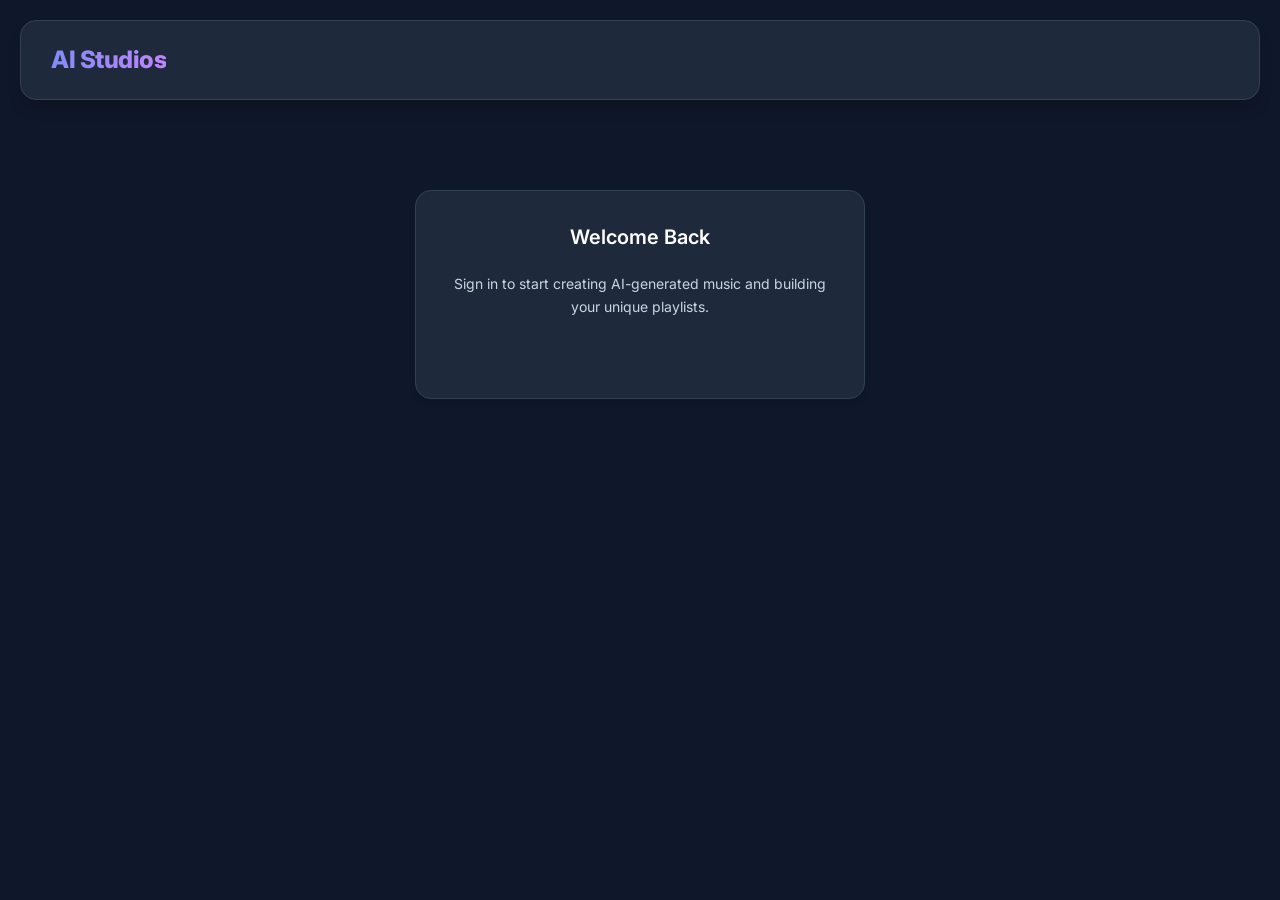
<file: frontend/index.html>
<!DOCTYPE html>
<html lang="en">
<head>
    <meta charset="UTF-8">
    <meta name="viewport" content="width=device-width, initial-scale=1.0">
    <title>AI Song Generation Platform</title>
    <!-- Google Fonts -->
    <link href="https://fonts.googleapis.com/css2?family=Inter:wght@400;500;600;700;800&display=swap" rel="stylesheet">
    <!-- CSS -->
    <link rel="stylesheet" href="style.css">
    <!-- Google OAuth -->
    <script src="https://accounts.google.com/gsi/client" async defer></script>
</head>
<body>

    <div class="container">
        <nav class="navbar">
            <div style="display: flex; align-items: center; gap: 24px;">
                <div class="logo" onclick="showPage('home')" style="cursor: pointer;">AI Studios</div>
                <span id="nav-playlists" class="hidden" onclick="showPage('playlists')" style="font-size: 15px; font-weight: 600; color: var(--text-secondary); cursor: pointer; transition: color 0.2s;" onmouseover="this.style.color='var(--text-primary)'" onmouseout="this.style.color='var(--text-secondary)'">Playlists</span>
            </div>
            <div id="user-controls" class="badges hidden">
                <span class="status-badge status-complete">Logged In</span>
                <button class="danger" onclick="logout()" style="padding: 8px 16px;">Logout</button>
            </div>
        </nav>

        <!-- Auth Section -->
        <div id="auth-section" class="card">
            <h2>Welcome Back</h2>
            <p>Sign in to start creating AI-generated music and building your unique playlists.</p>
            
            <div style="display: flex; justify-content: center; margin-bottom: 20px;">
                <div id="google-login-button"></div>
            </div>
        </div>

        <!-- Main App Section (Home Page) -->
        <div id="app-section" class="app-container hidden">
            
            <!-- Left Sidebar (Generate only) -->
            <div class="sidebar">
                <div class="card">
                    <h2>Create a Song</h2>
                    <label style="font-size: 14px; color: var(--text-secondary);">Story/Prompt: <span style="color: #e05252;">*</span></label>
                    <input type="text" id="story-input" placeholder="A lo-fi beat about late night coding...">
                    
                    <label style="font-size: 14px; color: var(--text-secondary);">Genre: <span style="color: #e05252;">*</span></label>
                    <select id="genre-input">
                        <option value="pop">Pop</option>
                        <option value="electronic">Electronic</option>
                        <option value="hip_hop">Hip-Hop</option>
                        <option value="rock">Rock</option>
                        <option value="jazz">Jazz</option>
                        <option value="rnb">R&B</option>
                        <option value="classical">Classical</option>
                        <option value="country">Country</option>
                        <option value="blues">Blues</option>
                        <option value="reggae">Reggae</option>
                        <option value="metal">Metal</option>
                        <option value="indie">Indie</option>
                        <option value="folk">Folk</option>
                    </select>

                    <label style="font-size: 14px; color: var(--text-secondary);">Mood: <span style="font-size: 12px; opacity: 0.6;">(optional)</span></label>
                    <input type="text" id="mood-input" placeholder="e.g. happy, melancholic, energetic...">

                    <label style="font-size: 14px; color: var(--text-secondary);">Occasion: <span style="font-size: 12px; opacity: 0.6;">(optional)</span></label>
                    <input type="text" id="occasion-input" placeholder="e.g. birthday, wedding, road trip...">

                    <label style="font-size: 14px; color: var(--text-secondary);">Language: <span style="font-size: 12px; opacity: 0.6;">(optional)</span></label>
                    <input type="text" id="language-input" placeholder="English" value="English">

                    <label style="font-size: 14px; color: var(--text-secondary);">Custom Lyrics: <span style="font-size: 12px; opacity: 0.6;">(optional, leave blank to auto-generate)</span></label>
                    <textarea id="lyrics-input" placeholder="Paste your custom lyrics here..."></textarea>                    
                    <button onclick="generateSong()" style="width: 100%;">Generate Song</button>
                    <p id="generate-status" style="font-size: 13px; margin-top: 15px; color: var(--text-secondary); text-align: center;"></p>
                </div>
            </div>

            <!-- Right Content (Library) -->
            <div class="main-content">
                <div class="card">
                    <div class="flex-row" style="margin-bottom: 20px;">
                        <h2>Your Library</h2>
                        <button onclick="fetchSongs()" class="secondary" style="padding: 6px 12px; font-size: 12px;">↻ Refresh</button>
                    </div>
                    <div id="songs-list"><p style="color: var(--text-secondary);">Loading songs...</p></div>
                </div>
            </div>

        </div>

        <!-- Playlists Page -->
        <div id="playlists-section" class="hidden">
            <div class="card" style="max-width: 700px; margin: 0 auto;">
                <div class="flex-row" style="margin-bottom: 20px;">
                    <h2>Playlists</h2>
                    <button onclick="fetchPlaylists()" class="secondary" style="padding: 6px 12px; font-size: 12px;">↻ Refresh</button>
                </div>

                <div style="background: rgba(0,0,0,0.2); padding: 15px; border-radius: 8px; margin-bottom: 24px;">
                    <input type="text" id="new-playlist-name" placeholder="New Playlist Name" style="margin-bottom: 10px;">
                    <button onclick="createPlaylist()" class="success" style="width: 100%;">+ Create Playlist</button>
                </div>

                <div id="playlists-list"><p style="color: var(--text-secondary);">Loading playlists...</p></div>
            </div>
        </div>

    </div>

    <!-- Page Navigation Logic -->
    <script>
        function showPage(page) {
            const appSection = document.getElementById('app-section');
            const playlistsSection = document.getElementById('playlists-section');
            const navPlaylists = document.getElementById('nav-playlists');

            if (page === 'home') {
                appSection.classList.remove('hidden');
                playlistsSection.classList.add('hidden');
                navPlaylists.style.color = 'var(--text-secondary)';
            } else if (page === 'playlists') {
                appSection.classList.add('hidden');
                playlistsSection.classList.remove('hidden');
                navPlaylists.style.color = 'var(--text-primary)';
                fetchPlaylists();
            }
        }

        // Show nav links only when logged in — hook into your existing login/logout flow
        const _origHandleGoogleLogin = window.handleGoogleLogin;
        window.addEventListener('load', () => {
            // Patch handleGoogleLogin to also show nav after login
            if (typeof handleGoogleLogin === 'function') {
                const original = handleGoogleLogin;
                window.handleGoogleLogin = function(response) {
                    original(response);
                    document.getElementById('nav-playlists').classList.remove('hidden');
                };
            }

            // Patch logout to hide nav
            if (typeof logout === 'function') {
                const origLogout = logout;
                window.logout = function() {
                    origLogout();
                    document.getElementById('nav-playlists').classList.add('hidden');
                };
            }
        });
    </script>

    <!-- Logic -->
    <script src="app.js"></script>
</body>
</html>
</file>
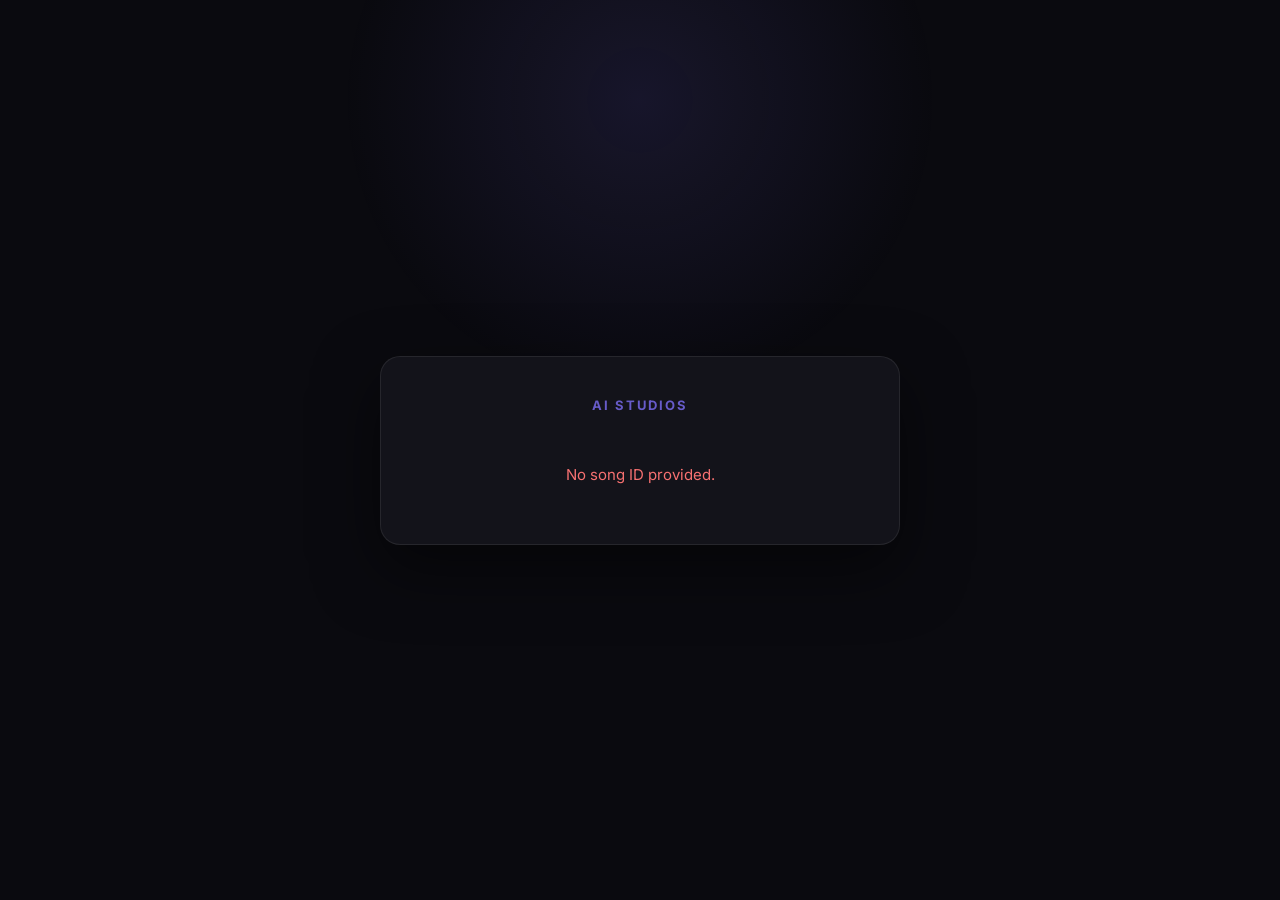
<file: frontend/public.html>
<!DOCTYPE html>
<html lang="en">
<head>
    <meta charset="UTF-8">
    <meta name="viewport" content="width=device-width, initial-scale=1.0">
    <title>AI Studios — Listen</title>
    <link href="https://fonts.googleapis.com/css2?family=Inter:wght@400;500;600;700;800&display=swap" rel="stylesheet">
    <style>
        :root {
            --bg: #0a0a0f;
            --card: #13131a;
            --border: rgba(255,255,255,0.08);
            --accent: #7c6ef5;
            --accent2: #c084fc;
            --text-primary: #f0f0ff;
            --text-secondary: #8888aa;
        }

        * { margin: 0; padding: 0; box-sizing: border-box; }

        body {
            background: var(--bg);
            font-family: 'Inter', sans-serif;
            color: var(--text-primary);
            min-height: 100vh;
            display: flex;
            flex-direction: column;
            align-items: center;
            justify-content: center;
            padding: 24px;
        }

        /* Ambient glow background */
        body::before {
            content: '';
            position: fixed;
            top: -200px;
            left: 50%;
            transform: translateX(-50%);
            width: 600px;
            height: 600px;
            background: radial-gradient(circle, rgba(124,110,245,0.12) 0%, transparent 70%);
            pointer-events: none;
            z-index: 0;
        }

        .card {
            position: relative;
            z-index: 1;
            background: var(--card);
            border: 1px solid var(--border);
            border-radius: 20px;
            padding: 40px;
            max-width: 520px;
            width: 100%;
            text-align: center;
            box-shadow: 0 24px 64px rgba(0,0,0,0.5);
        }

        .brand {
            font-size: 13px;
            font-weight: 700;
            letter-spacing: 0.15em;
            text-transform: uppercase;
            color: var(--accent);
            margin-bottom: 32px;
            opacity: 0.8;
        }

        .song-title {
            font-size: 28px;
            font-weight: 800;
            line-height: 1.2;
            margin-bottom: 12px;
            background: linear-gradient(135deg, var(--text-primary), var(--accent2));
            -webkit-background-clip: text;
            -webkit-text-fill-color: transparent;
            background-clip: text;
        }

        .song-meta {
            font-size: 14px;
            color: var(--text-secondary);
            margin-bottom: 32px;
            text-transform: capitalize;
        }

        .song-meta span {
            display: inline-block;
            background: rgba(124,110,245,0.15);
            border: 1px solid rgba(124,110,245,0.3);
            border-radius: 20px;
            padding: 4px 14px;
            color: var(--accent2);
            font-weight: 500;
        }

        /* Custom audio player */
        audio {
            width: 100%;
            border-radius: 12px;
            margin-bottom: 28px;
            filter: invert(1) hue-rotate(200deg) brightness(0.85);
        }

        .cta {
            font-size: 13px;
            color: var(--text-secondary);
        }

        .cta a {
            color: var(--accent);
            text-decoration: none;
            font-weight: 600;
        }

        .cta a:hover { text-decoration: underline; }

        /* Loading / error states */
        .state {
            font-size: 15px;
            color: var(--text-secondary);
            padding: 20px 0;
        }

        .state.error { color: #f87171; }

        /* Waveform animation while loading */
        .loader {
            display: flex;
            align-items: center;
            justify-content: center;
            gap: 5px;
            height: 48px;
            margin-bottom: 28px;
        }

        .loader span {
            display: block;
            width: 4px;
            border-radius: 4px;
            background: var(--accent);
            animation: wave 1.2s ease-in-out infinite;
        }

        .loader span:nth-child(1) { height: 16px; animation-delay: 0s; }
        .loader span:nth-child(2) { height: 28px; animation-delay: 0.1s; }
        .loader span:nth-child(3) { height: 40px; animation-delay: 0.2s; }
        .loader span:nth-child(4) { height: 28px; animation-delay: 0.3s; }
        .loader span:nth-child(5) { height: 16px; animation-delay: 0.4s; }

        @keyframes wave {
            0%, 100% { transform: scaleY(0.5); opacity: 0.4; }
            50% { transform: scaleY(1); opacity: 1; }
        }
    </style>
</head>
<body>
    <div class="card">
        <div class="brand">AI Studios</div>
        <div id="content" class="state">Loading song...</div>
    </div>

    <script>
        const API_URL = "http://localhost:8000/api";

        async function loadSong() {
            const params = new URLSearchParams(window.location.search);
            const id = params.get('id');
            const content = document.getElementById('content');

            if (!id) {
                content.className = 'state error';
                content.textContent = 'No song ID provided.';
                return;
            }

            try {
                const res = await fetch(`${API_URL}/songs/public/${id}/`);
                if (!res.ok) throw new Error('Song not found or is private.');
                const song = await res.json();

                document.title = `${song.title || 'Untitled'} — AI Studios`;

                content.innerHTML = `
                    <h1 class="song-title">${song.title || 'Untitled Song'}</h1>
                    <p class="song-meta"><span>${song.genre || 'Unknown Genre'}</span></p>
                    ${song.audio_url
                        ? `<audio controls autoplay src="${song.audio_url}"></audio>`
                        : `<div class="loader">
                                <span></span><span></span><span></span><span></span><span></span>
                           </div>
                           <p class="state">This song is still being generated. Check back soon!</p>`
                    }
                    <p class="cta">Made with <a href="http://localhost:3000" target="_blank">AI Studios</a> </p>
                `;
            } catch (e) {
                content.className = 'state error';
                content.textContent = e.message;
            }
        }

        loadSong();
    </script>
</body>
</html>
</file>
<file: frontend/style.css>
:root {
    --bg-color: #0f172a;
    --card-bg: #1e293b;
    --text-primary: #f8fafc;
    --text-secondary: #cbd5e1;
    --accent: #6366f1;
    --accent-hover: #4f46e5;
    --success: #10b981;
    --danger: #ef4444;
    --border: #334155;
    --radius: 16px;
    --input-bg: #0f172a;
}

* { box-sizing: border-box; margin: 0; padding: 0; font-family: 'Inter', sans-serif; }

body {
    background-color: var(--bg-color);
    color: var(--text-primary);
    line-height: 1.6;
    min-height: 100vh;
}

.container { max-width: 1400px; margin: 0 auto; padding: 20px; }

/* Navbar */
.navbar {
    display: flex;
    justify-content: space-between;
    align-items: center;
    background: var(--card-bg);
    padding: 20px 30px;
    border-radius: var(--radius);
    margin-bottom: 30px;
    border: 1px solid var(--border);
    box-shadow: 0 10px 15px -3px rgba(0, 0, 0, 0.2);
}

.logo {
    font-size: 1.5rem;
    font-weight: 800;
    letter-spacing: -0.5px;
    background: linear-gradient(to right, #818cf8, #c084fc);
    -webkit-background-clip: text;
    -webkit-text-fill-color: transparent;
}

.badges { display: flex; align-items: center; gap: 15px; }

/* Cards & Layout */
.app-container {
    display: grid;
    grid-template-columns: 350px 1fr;
    gap: 30px;
}

@media (max-width: 900px) { .app-container { grid-template-columns: 1fr; } }

.card {
    background: var(--card-bg);
    padding: 30px;
    border-radius: var(--radius);
    border: 1px solid var(--border);
    box-shadow: 0 4px 6px -1px rgba(0, 0, 0, 0.1);
    margin-bottom: 25px;
}

.card h2 { margin-bottom: 20px; font-size: 1.25rem; font-weight: 600; color: #fff; }
.card h4 { margin-bottom: 5px; font-size: 1.1rem; color: #fff; }

/* Buttons & Inputs */
input[type="text"], select, textarea {
    width: 100%; padding: 14px 16px; margin: 8px 0 20px 0;
    background: var(--input-bg); border: 1px solid var(--border);
    border-radius: 8px; color: var(--text-primary); font-size: 14px;
    transition: border 0.3s ease;
}

input[type="text"]:focus, select:focus, textarea:focus { border-color: var(--accent); outline: none; }

button {
    background: var(--accent); color: white; border: none;
    padding: 12px 20px; cursor: pointer; border-radius: 8px;
    font-weight: 600; font-size: 14px; display: inline-flex; align-items: center; justify-content: center; gap: 8px;
    transition: all 0.2s; box-shadow: 0 4px 6px -1px rgba(99, 102, 241, 0.3);
}

button:hover { background: var(--accent-hover); transform: translateY(-2px); }
button.danger { background: var(--danger); box-shadow: 0 4px 6px -1px rgba(239, 68, 68, 0.3); }
button.danger:hover { background: #dc2626; }
button.success { background: var(--success); box-shadow: 0 4px 6px -1px rgba(16, 185, 129, 0.3); }
button.success:hover { background: #059669; }
button.secondary { background: transparent; border: 1px solid var(--border); box-shadow: none; color: var(--text-primary); }
button.secondary:hover { background: var(--border); }

/* List Items */
.item {
    background: rgba(15, 23, 42, 0.4);
    border: 1px solid rgba(255, 255, 255, 0.05);
    border-radius: 12px;
    padding: 20px;
    margin-bottom: 15px;
    transition: background 0.3s;
}

.item:hover { background: rgba(15, 23, 42, 0.8); }

.hidden { display: none !important; }
.flex-row { display: flex; justify-content: space-between; align-items: center; }

/* Status Badges */
.badges-row { display: flex; gap: 10px; margin: 8px 0 15px; align-items: center; }
.status-badge {
    padding: 4px 12px; border-radius: 20px; font-size: 11px; font-weight: 700; text-transform: uppercase; letter-spacing: 0.5px;
}
.status-generating { background: rgba(245, 158, 11, 0.1); color: #fbbf24; border: 1px solid rgba(245, 158, 11, 0.2); }
.status-complete { background: rgba(16, 185, 129, 0.1); color: #34d399; border: 1px solid rgba(16, 185, 129, 0.2); }
.visibility-badge { color: var(--text-secondary); font-size: 12px; }

/* Audio & Images */
.audio-player { margin-top: 15px; border-radius: 8px; overflow: hidden; background: var(--bg-color); border: 1px solid var(--border); }
audio { width: 100%; height: 45px; display: block; outline: none; }
img.cover { width: 120px; height: 120px; border-radius: 12px; margin-top: 15px; object-fit: cover; box-shadow: 0 4px 10px rgba(0,0,0,0.5); }

/* Playlists */
.playlist-songs {
    margin: 15px 0; background: var(--bg-color); padding: 15px;
    border-radius: 8px; border: 1px solid var(--border);
}
.playlist-song-row {
    display: flex; justify-content: space-between; align-items: center;
    padding: 8px 0; border-bottom: 1px solid var(--border); font-size: 14px;
}
.playlist-song-row:last-child { border-bottom: none; padding-bottom: 0; }

.share-box {
    background: rgba(0,0,0,0.3); padding: 12px; border-radius: 8px;
    font-family: monospace; font-size: 12px; word-break: break-all;
    border: 1px solid var(--border); margin-top: 15px; color: var(--accent);
}
.share-box a { color: var(--accent); }

#auth-section { max-width: 450px; margin: 10vh auto; text-align: center; }
#auth-section p { color: var(--text-secondary); margin-bottom: 30px; font-size: 14px; }
</file>
